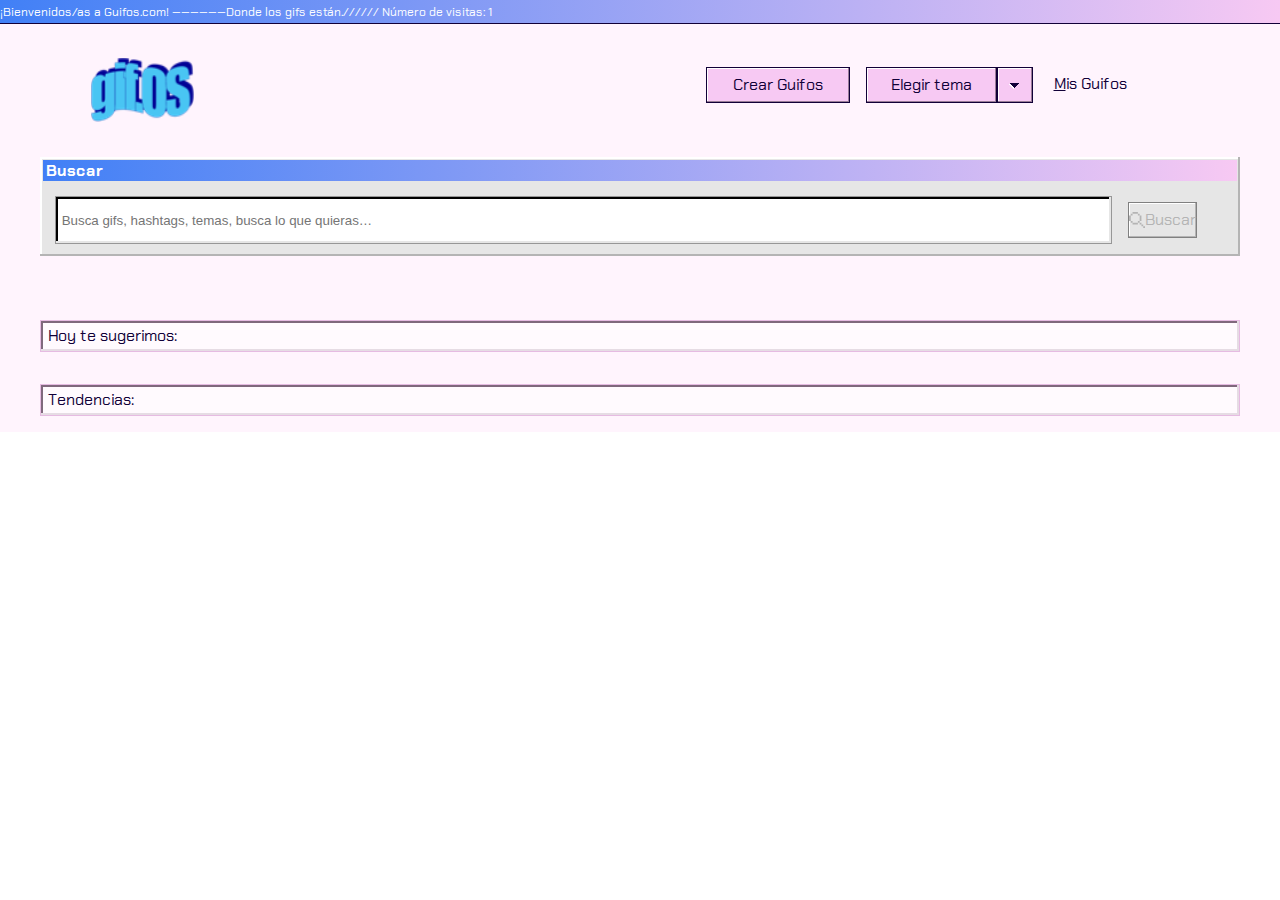
<file: index.html>
<!DOCTYPE html>
<html lang="en">
  <head>
    <meta charset="UTF-8" />
    <meta name="viewport" content="width=device-width, initial-scale=1.0" />
    <link rel="stylesheet" type="text/css" href="/style/default.css" />
    <link
      href="https://fonts.googleapis.com/css2?family=Chakra+Petch:wght@400;700&display=swap"
      rel="stylesheet"
    />
    <link rel="shortcut icon" type="image/png" href="images/gifOF_logo.png"/>
    <title>gifOS</title>
  </head>
  <body>
    <div class="sailor-day" id="change-theme">
      <header>
        <div class="top">
          <p class="counter">
            ¡Bienvenidos/as a Guifos.com! ——————Donde los gifs están.//////
            Número de visitas:
            <span class="counter-visitor" id="counter-visitor"></span>
          </p>
        </div>

        <div class="container">
          <a href="index.html" class="guifosLogo" id="guifosLogo">
            <img src="/images/gifOF_logo.png" id="logoGifos" alt="Logo Gifos"/>
          </a>

          <div class="btn-group">
            <div class="make-gif">
              <a href="/pages/create-gif.html">Crear Guifos</a>
            </div>

            <div class="dropdown" id="dropdown">
              <ul class="dropdown-list" id="dropdown-list">
                <li class="sd" id="sd"><span>S</span>ailor Day</li>
                <li class="sn" id="sn"><span>S</span>ailor Night</li>
              </ul>

              <div class="btn-theme">Elegir tema</div>
              <div class="square">
                <img
                  class="arrow"
                  id="arrow"
                  src="/images/dropdown.svg"
                  alt="Dropdown"
                />
              </div>
            </div>

            <a href="/pages/guifos.html" class="mycollection" id="mycollection" ><p><span>M</span>is Guifos</p></a>
          </div>
        </div>
      </header>

      <div class="searchbar" id="searchbar">
        <div class="searchbar-title">Buscar</div>

        <div class="searchbar-container">
          <input
            type="text"
            name="searchbar-input"
            id="searchbar-input"
            placeholder=" Busca gifs, hashtags, temas, busca lo que quieras…"
          />

          <div class="searchbar-btn" id="searchbar-btn">
            <img id="loupeImg" alt="Lupa" src="#" />Buscar
          </div>

          <div class="searchbar-dropdown" id="searchbar-dropdown">
            <ul class="searchbar-list" id="searchbar-list">
              <li class="li-item" id="autocomplete"></li>
              <li class="li-item" id="autocomplete1"></li>
              <li class="li-item" id="autocomplete2"></li>
            </ul>
          </div>
        </div>

        <div class="search-result" id="search-result">
          <button class="btn-result" id="btn-result-1"></button>
          <button class="btn-result" id="btn-result-2"></button>
          <button class="btn-result" id="btn-result-3"></button>
        </div>
      </div>

      <div class="title" id="suggestions-title">
        <h2>Hoy te sugerimos:</h2>
      </div>

      <section class="suggestions" id="suggestions"></section>

      <div class="title" id="title">
        <h2 id="trends-title">Tendencias:</h2>
      </div>

      <section class="trends" id="trends"></section>

      <script src="/script/main.js"></script>
    </div>
  </body>
</html>
</file>
<file: style/default.css>
@charset "UTF-8";
html, body, div, span, applet, object, iframe,
h1, h2, h3, h4, h5, h6, p, blockquote, pre,
a, abbr, acronym, address, big, cite, code,
del, dfn, em, img, ins, kbd, q, s, samp,
small, strike, strong, sub, sup, tt, var,
b, u, i, center,
dl, dt, dd, ol, ul, li,
fieldset, form, label, legend,
table, caption, tbody, tfoot, thead, tr, th, td,
article, aside, canvas, details, embed,
figure, figcaption, footer, header, hgroup,
menu, nav, output, ruby, section, summary,
time, mark, audio, video {
  margin: 0;
  padding: 0;
  border: 0;
  font-size: 100%;
  font: inherit;
  vertical-align: baseline;
}

/* HTML5 display-role reset for older browsers */
article, aside, details, figcaption, figure,
footer, header, hgroup, menu, nav, section {
  display: block;
}

body {
  line-height: 1;
}

ol, ul {
  list-style: none;
}

blockquote, q {
  quotes: none;
}

blockquote:before, blockquote:after,
q:before, q:after {
  content: '';
  content: none;
}

table {
  border-collapse: collapse;
  border-spacing: 0;
}

.sailor-day {
  background-color: #FFF4FD;
  font-family: "Chakra Petch", sans-serif;
}

.sailor-day header .top {
  background-image: -webkit-gradient(linear, right top, left top, from(#F7C9F3), to(#4180F6));
  background-image: linear-gradient(270deg, #F7C9F3 0%, #4180F6 100%);
  -webkit-box-shadow: 0 1px 0 0 #110038;
          box-shadow: 0 1px 0 0 #110038;
}

.sailor-day header .top .counter {
  color: #FFFFFF;
}

.sailor-day header .container .btn-group .make-gif {
  background-color: #F7C9F3;
  color: #110038;
  -webkit-box-shadow: inset -1px -1px 0 0 #997D97, inset 1px 1px 0 0 #FFFFFF;
          box-shadow: inset -1px -1px 0 0 #997D97, inset 1px 1px 0 0 #FFFFFF;
  border: 1px solid #110038;
}

.sailor-day header .container .btn-group .make-gif:hover {
  outline: 1px dotted #110038;
  background-color: #E6BBE2;
}

.sailor-day header .container .btn-group .make-gif:active {
  outline: 1px dotted #110038;
  background-color: #E6BBE2;
}

.sailor-day header .container .btn-group .make-gif a {
  color: #110038;
}

.sailor-day header .container .btn-group .dropdown {
  background-color: #E6E6E6;
  -webkit-box-shadow: inset -2px -2px 0 0 #B4B4B4, inset 2px 2px 0 0 #FFFFFF;
          box-shadow: inset -2px -2px 0 0 #B4B4B4, inset 2px 2px 0 0 #FFFFFF;
}

.sailor-day header .container .btn-group .dropdown .dropdown-list .sd {
  background-color: #FFF4FD;
  border: 1px solid #CCA6C9;
  -webkit-box-shadow: inset -1px -1px 0 0 #E6DCE4, inset 1px 1px 0 0 #FFFFFF;
          box-shadow: inset -1px -1px 0 0 #E6DCE4, inset 1px 1px 0 0 #FFFFFF;
}

.sailor-day header .container .btn-group .dropdown .dropdown-list .sn {
  background-color: #F0F0F0;
  border: 1px solid #808080;
  -webkit-box-shadow: inset -1px -1px 0 0 #B4B4B4, inset 1px 1px 0 0 #FFFFFF;
          box-shadow: inset -1px -1px 0 0 #B4B4B4, inset 1px 1px 0 0 #FFFFFF;
}

.sailor-day header .container .btn-group .dropdown .btn-theme {
  background-color: #F7C9F3;
  color: #110038;
  -webkit-box-shadow: inset -1px -1px 0 0 #997D97, inset 1px 1px 0 0 #FFFFFF;
          box-shadow: inset -1px -1px 0 0 #997D97, inset 1px 1px 0 0 #FFFFFF;
  border: 1px solid #110038;
}

.sailor-day header .container .btn-group .dropdown .btn-theme:hover {
  outline: 1px dotted #110038;
  background-color: #E6BBE2;
}

.sailor-day header .container .btn-group .dropdown .btn-theme:active {
  outline: 1px dotted #110038;
  background-color: #E6BBE2;
}

.sailor-day header .container .btn-group .dropdown .square {
  background-color: #F7C9F3;
  -webkit-box-shadow: inset -1px -1px 0 0 #997D97, inset 1px 1px 0 0 #FFFFFF;
          box-shadow: inset -1px -1px 0 0 #997D97, inset 1px 1px 0 0 #FFFFFF;
  border: 1px solid #110038;
}

.sailor-day header .container .btn-group .dropdown .square:hover {
  outline: 1px dotted #110038;
  background-color: #E6BBE2;
}

.sailor-day header .container .btn-group .dropdown .square:active {
  outline: 1px dotted #110038;
  background-color: #E6BBE2;
}

.sailor-day header .container .mycollection p {
  color: #110038;
}

.sailor-day header .container .mycollection p:hover {
  outline: 1px dotted #110038;
}

.sailor-day header .container .mycollection p:active {
  color: #989a9c;
}

.sailor-day .outer-container .inner-container {
  background-color: #E6E6E6;
  -webkit-box-shadow: inset -2px -2px 0 0 #B4B4B4, inset 2px 2px 0 0 #FFFFFF;
          box-shadow: inset -2px -2px 0 0 #B4B4B4, inset 2px 2px 0 0 #FFFFFF;
}

.sailor-day .outer-container .inner-container .banner {
  background-image: -webkit-gradient(linear, right top, left top, from(#F7C9F3), to(#4180F6));
  background-image: linear-gradient(270deg, #F7C9F3 0%, #4180F6 100%);
  color: #FFFFFF;
}

.sailor-day .outer-container .inner-container .description {
  color: #110038;
}

.sailor-day .outer-container .inner-container .description p span {
  color: #00001a;
}

.sailor-day .outer-container .inner-container .description ol li span {
  color: #00001a;
}

.sailor-day .outer-container .inner-container .btn-gifos button {
  border: 1px solid #110038;
  -webkit-box-shadow: inset -1px -1px 0 0 #997D97, inset 1px 1px 0 0 #FFFFFF;
          box-shadow: inset -1px -1px 0 0 #997D97, inset 1px 1px 0 0 #FFFFFF;
  color: #110038;
}

.sailor-day .outer-container .inner-container .btn-gifos .btn-cancel {
  background-color: #FFF4FD;
}

.sailor-day .outer-container .inner-container .btn-gifos .btn-cancel:hover {
  background-color: #F0E5EE;
  outline: 1px dotted #110038;
}

.sailor-day .outer-container .inner-container .btn-gifos .btn-start {
  background-color: #F7C9F3;
}

.sailor-day .outer-container .inner-container .btn-gifos .btn-start:hover {
  background-color: #E6BBE2;
  outline: 1px dotted #110038;
}

.sailor-day .capture-gif {
  background-color: #E6E6E6;
  -webkit-box-shadow: inset -2px -2px 0 0 #B4B4B4, inset 2px 2px 0 0 #FFFFFF;
          box-shadow: inset -2px -2px 0 0 #B4B4B4, inset 2px 2px 0 0 #FFFFFF;
}

.sailor-day .capture-gif .banner {
  background-image: -webkit-gradient(linear, right top, left top, from(#F7C9F3), to(#4180F6));
  background-image: linear-gradient(270deg, #F7C9F3 0%, #4180F6 100%);
  color: #FFFFFF;
}

.sailor-day .capture-gif .recording-camera {
  border: 1px solid #979797;
  -webkit-box-shadow: inset -2px -2px 0 0 #E6E6E6, inset 2px 2px 0 0 #000000;
          box-shadow: inset -2px -2px 0 0 #E6E6E6, inset 2px 2px 0 0 #000000;
}

.sailor-day .capture-gif .recording-camera .progress-bar {
  background-color: #B4B4B4;
  -webkit-box-shadow: inset 2px 2px 0 0 #000000, inset -2px -2px 0 0 #FFFCFC;
          box-shadow: inset 2px 2px 0 0 #000000, inset -2px -2px 0 0 #FFFCFC;
}

.sailor-day .capture-gif .recording-camera .progress-bar .loading {
  background-color: #999999;
}

.sailor-day .capture-gif .recording-camera p {
  color: #6c6184;
}

.sailor-day .capture-gif .btn-section .clock {
  border: 1px solid #979797;
  -webkit-box-shadow: inset -2px -2px 0 0 #E6E6E6, inset 2px 2px 0 0 #000000;
          box-shadow: inset -2px -2px 0 0 #E6E6E6, inset 2px 2px 0 0 #000000;
  background-color: #FFFFFF;
  color: #110038;
}

.sailor-day .capture-gif .btn-section .forward {
  background-color: #F7C9F3;
  border: 1px solid #110038;
  -webkit-box-shadow: inset -1px -1px 0 0 #997D97, inset 1px 1px 0 0 #FFFFFF;
          box-shadow: inset -1px -1px 0 0 #997D97, inset 1px 1px 0 0 #FFFFFF;
}

.sailor-day .capture-gif .btn-section .progress-bar {
  background-color: #B4B4B4;
  -webkit-box-shadow: inset 2px 2px 0 0 #000000, inset -2px -2px 0 0 #FFFCFC;
          box-shadow: inset 2px 2px 0 0 #000000, inset -2px -2px 0 0 #FFFCFC;
}

.sailor-day .capture-gif .btn-section .progress-bar .loading {
  background-color: #999999;
}

.sailor-day .capture-gif .btn-section .camera {
  background-color: #F7C9F3;
  border: 1px solid #110038;
  -webkit-box-shadow: inset -1px -1px 0 0 #997D97, inset 1px 1px 0 0 #FFFFFF;
          box-shadow: inset -1px -1px 0 0 #997D97, inset 1px 1px 0 0 #FFFFFF;
}

.sailor-day .capture-gif .btn-section .capture {
  background-color: #F7C9F3;
  border: 1px solid #110038;
  -webkit-box-shadow: inset -1px -1px 0 0 #997D97, inset 1px 1px 0 0 #FFFFFF;
          box-shadow: inset -1px -1px 0 0 #997D97, inset 1px 1px 0 0 #FFFFFF;
  color: #110038;
}

.sailor-day .capture-gif .btn-section .recording {
  background-color: #FF6161;
  border: 1px solid #110038;
  -webkit-box-shadow: inset -1px -1px 0 0 #993A3A, inset 1px 1px 0 0 #FFFFFF;
          box-shadow: inset -1px -1px 0 0 #993A3A, inset 1px 1px 0 0 #FFFFFF;
}

.sailor-day .capture-gif .btn-section .listo {
  background-color: #FF6161;
  border: 1px solid #110038;
  -webkit-box-shadow: inset -1px -1px 0 0 #993A3A, inset 1px 1px 0 0 #FFFFFF;
          box-shadow: inset -1px -1px 0 0 #993A3A, inset 1px 1px 0 0 #FFFFFF;
  color: #FFFFFF;
}

.sailor-day .capture-gif .btn-section .repeat {
  border: 1px solid #110038;
  -webkit-box-shadow: inset -1px -1px 0 0 #997D97, inset 1px 1px 0 0 #FFFFFF;
          box-shadow: inset -1px -1px 0 0 #997D97, inset 1px 1px 0 0 #FFFFFF;
  background-color: #FFF4FD;
  color: #110038;
}

.sailor-day .capture-gif .btn-section .repeat:hover {
  background-color: #F0E5EE;
  outline: 1px dotted #110038;
}

.sailor-day .capture-gif .btn-section .upload {
  border: 1px solid #110038;
  -webkit-box-shadow: inset -1px -1px 0 0 #997D97, inset 1px 1px 0 0 #FFFFFF;
          box-shadow: inset -1px -1px 0 0 #997D97, inset 1px 1px 0 0 #FFFFFF;
  color: #110038;
  background-color: #F7C9F3;
}

.sailor-day .capture-gif .btn-section .upload:hover {
  background-color: #E6BBE2;
  outline: 1px dotted #110038;
}

.sailor-day .capture-gif .btn-section .cancel {
  border: 1px solid #110038;
  -webkit-box-shadow: inset -1px -1px 0 0 #997D97, inset 1px 1px 0 0 #FFFFFF;
          box-shadow: inset -1px -1px 0 0 #997D97, inset 1px 1px 0 0 #FFFFFF;
  color: #110038;
}

.sailor-day .capture-gif .btn-section .cancel:hover {
  background-color: #F0E5EE;
  outline: 1px dotted #110038;
}

.sailor-day .gif-done {
  background-color: #E6E6E6;
  -webkit-box-shadow: inset -2px -2px 0 0 #B4B4B4, inset 2px 2px 0 0 #FFFFFF;
          box-shadow: inset -2px -2px 0 0 #B4B4B4, inset 2px 2px 0 0 #FFFFFF;
}

.sailor-day .gif-done .banner {
  background-image: -webkit-gradient(linear, right top, left top, from(#F7C9F3), to(#4180F6));
  background-image: linear-gradient(270deg, #F7C9F3 0%, #4180F6 100%);
  color: #FFFFFF;
}

.sailor-day .gif-done .guifo {
  border: 1px solid #979797;
  -webkit-box-shadow: inset -2px -2px 0 0 #E6E6E6, inset 2px 2px 0 0 #000000;
          box-shadow: inset -2px -2px 0 0 #E6E6E6, inset 2px 2px 0 0 #000000;
}

.sailor-day .gif-done .options h2 {
  color: #110038;
}

.sailor-day .gif-done .options button {
  border: 1px solid #110038;
  -webkit-box-shadow: inset -1px -1px 0 0 #997D97, inset 1px 1px 0 0 #FFFFFF;
          box-shadow: inset -1px -1px 0 0 #997D97, inset 1px 1px 0 0 #FFFFFF;
  background-color: #FFF4FD;
  color: #110038;
}

.sailor-day .gif-done .finished {
  border: 1px solid #110038;
  -webkit-box-shadow: inset -1px -1px 0 0 #997D97, inset 1px 1px 0 0 #FFFFFF;
          box-shadow: inset -1px -1px 0 0 #997D97, inset 1px 1px 0 0 #FFFFFF;
  background-color: #F7C9F3;
}

.sailor-day .searchbar {
  background-color: #E6E6E6;
  -webkit-box-shadow: inset -2px -2px 0 0 #B4B4B4, inset 2px 2px 0 0 #FFFFFF;
          box-shadow: inset -2px -2px 0 0 #B4B4B4, inset 2px 2px 0 0 #FFFFFF;
}

.sailor-day .searchbar .searchbar-title {
  background-image: -webkit-gradient(linear, right top, left top, from(#F7C9F3), to(#4180F6));
  background-image: linear-gradient(270deg, #F7C9F3 0%, #4180F6 100%);
  color: #FFFFFF;
}

.sailor-day .searchbar .searchbar-container input {
  -webkit-box-shadow: inset -2px -2px 0 0 #E6E6E6, inset 2px 2px 0 0 #000000;
          box-shadow: inset -2px -2px 0 0 #E6E6E6, inset 2px 2px 0 0 #000000;
  border: 1px solid #979797;
  background-color: #FFFFFF;
}

.sailor-day .searchbar .searchbar-container .searchbar-btn {
  background-color: #E6E6E6;
  border: 1px solid #808080;
  -webkit-box-shadow: inset -1px -1px 0 0 #B4B4B4, inset 1px 1px 0 0 #FFFFFF;
          box-shadow: inset -1px -1px 0 0 #B4B4B4, inset 1px 1px 0 0 #FFFFFF;
  color: #B4B4B4;
}

.sailor-day .searchbar .searchbar-container .searchbar-btn:active {
  background-color: #E6BBE2;
  border: 1px solid #110038;
  -webkit-box-shadow: inset -1px -1px 0 0 #997D97, inset 1px 1px 0 0 #FFFFFF;
          box-shadow: inset -1px -1px 0 0 #997D97, inset 1px 1px 0 0 #FFFFFF;
  color: #110038;
  outline: 1px dotted #110038;
}

.sailor-day .searchbar .searchbar-container .searchbar-btn-active {
  background-color: #F7C9F3;
  border: 1px solid #110038;
  -webkit-box-shadow: inset -1px -1px 0 0 #997D97, inset 1px 1px 0 0 #FFFFFF;
          box-shadow: inset -1px -1px 0 0 #997D97, inset 1px 1px 0 0 #FFFFFF;
  color: #110038;
}

.sailor-day .searchbar .searchbar-container .searchbar-btn-active:active {
  background-color: #E6BBE2;
  border: 1px solid #110038;
  -webkit-box-shadow: inset -1px -1px 0 0 #997D97, inset 1px 1px 0 0 #FFFFFF;
          box-shadow: inset -1px -1px 0 0 #997D97, inset 1px 1px 0 0 #FFFFFF;
  color: #110038;
  outline: 1px dotted #110038;
}

.sailor-day .searchbar .searchbar-container .searchbar-dropdown {
  background-color: #E6E6E6;
  -webkit-box-shadow: inset -2px -2px 0 0 #B4B4B4, inset 2px 2px 0 0 #FFFFFF;
          box-shadow: inset -2px -2px 0 0 #B4B4B4, inset 2px 2px 0 0 #FFFFFF;
}

.sailor-day .searchbar .searchbar-container .searchbar-dropdown ul li {
  color: #110038;
  background-color: #F0F0F0;
  -webkit-box-shadow: inset -1px -1px 0 0 #B4B4B4, inset 1px 1px 0 0 #FFFFFF;
          box-shadow: inset -1px -1px 0 0 #B4B4B4, inset 1px 1px 0 0 #FFFFFF;
  border: 1px solid #808080;
}

.sailor-day .searchbar .searchbar-container .searchbar-dropdown ul li:hover {
  outline: 1px dotted #110038;
  background-color: #dbdbdb;
}

.sailor-day .searchbar .search-result .btn-result {
  background-color: #4180F6;
  border: 1px solid #4C2F99;
  -webkit-box-shadow: inset -2px -2px 0 0 #284F99, inset 2px 2px 0 0 #FFFFFF;
          box-shadow: inset -2px -2px 0 0 #284F99, inset 2px 2px 0 0 #FFFFFF;
}

.sailor-day .title {
  color: #110038;
  border: 1px solid #E6BBE2;
  -webkit-box-shadow: inset -2px -2px 0 0 #E6DCE4, inset 2px 2px 0 0 #80687D;
          box-shadow: inset -2px -2px 0 0 #E6DCE4, inset 2px 2px 0 0 #80687D;
  background-color: #FFFAFE;
}

.sailor-day .suggestions .suggestions-container {
  -webkit-box-shadow: inset -2px -2px 0 0 #B4B4B4, inset 2px 2px 0 0 #FFFFFF;
          box-shadow: inset -2px -2px 0 0 #B4B4B4, inset 2px 2px 0 0 #FFFFFF;
  background-color: #E6E6E6;
}

.sailor-day .suggestions .suggestions-container .hashtag-s {
  background-image: -webkit-gradient(linear, right top, left top, from(#F7C9F3), to(#4180F6));
  background-image: linear-gradient(270deg, #F7C9F3 0%, #4180F6 100%);
}

.sailor-day .suggestions .suggestions-container .hashtag-s p {
  color: #FFFFFF;
}

.sailor-day .suggestions .suggestions-container:hover .imgGif {
  border: 1px dotted #110038;
}

.sailor-day .suggestions .suggestions-container:hover .btn-more {
  border: 1px solid #4C2F99;
  color: #FFFFFF;
  -webkit-box-shadow: inset -2px -2px 0 0 #284F99, inset 2px 2px 0 0 #FFFFFF;
          box-shadow: inset -2px -2px 0 0 #284F99, inset 2px 2px 0 0 #FFFFFF;
  background-color: #3A72DB;
  outline-offset: -5px;
  outline: 1px dotted #110038;
}

.sailor-day .suggestions .suggestions-container .btn-more {
  background-color: #4180F6;
  border: 1px solid #4C2F99;
  color: #FFFFFF;
  -webkit-box-shadow: inset -2px -2px 0 0 #284F99, inset 2px 2px 0 0 #FFFFFF;
          box-shadow: inset -2px -2px 0 0 #284F99, inset 2px 2px 0 0 #FFFFFF;
}

.sailor-day .trends .gif-container:hover {
  -webkit-box-shadow: inset -2px -2px 0 0 #B4B4B4, inset 2px 2px 0 0 #FFFFFF;
          box-shadow: inset -2px -2px 0 0 #B4B4B4, inset 2px 2px 0 0 #FFFFFF;
  background-color: #E6E6E6;
}

.sailor-day .trends .gif-container:hover .hashtag {
  background-image: -webkit-gradient(linear, right top, left top, from(#F7C9F3), to(#4180F6));
  background-image: linear-gradient(270deg, #F7C9F3 0%, #4180F6 100%);
}

.sailor-day .trends .gif-container:hover .hashtag p {
  color: #FFFFFF;
}

.sailor-day .trends .gif-container img:hover {
  border: 1px dotted #110038;
}

.sailor-night {
  background-color: #110038;
  font-family: "Chakra Petch", sans-serif;
}

.sailor-night header .top {
  background-image: -webkit-gradient(linear, right top, left top, from(#EE3EFE), to(#2E32FB));
  background-image: linear-gradient(270deg, #EE3EFE 0%, #2E32FB 100%);
  -webkit-box-shadow: 0 1px 0 0 #110038;
          box-shadow: 0 1px 0 0 #110038;
}

.sailor-night header .top .counter {
  color: #FFFFFF;
}

.sailor-night header .container .btn-group .make-gif {
  background-color: #EE3EFE;
  color: #FFFFFF;
  -webkit-box-shadow: inset -1px -1px 0 0 #A72CB3, inset 1px 1px 0 0 #FFFFFF;
          box-shadow: inset -1px -1px 0 0 #A72CB3, inset 1px 1px 0 0 #FFFFFF;
  border: 1px solid #110038;
}

.sailor-night header .container .btn-group .make-gif:hover {
  outline: 1px dotted #110038;
  background-color: #CE36DB;
}

.sailor-night header .container .btn-group .make-gif:active {
  outline: 1px dotted #110038;
  background-color: #CE36DB;
}

.sailor-night header .container .btn-group .make-gif a {
  color: #FFFFFF;
}

.sailor-night header .container .btn-group .dropdown {
  background-color: #B4B4B4;
  -webkit-box-shadow: inset -2px -2px 0 0 #8F8F8F, inset 2px 2px 0 0 #FFFFFF;
          box-shadow: inset -2px -2px 0 0 #8F8F8F, inset 2px 2px 0 0 #FFFFFF;
}

.sailor-night header .container .btn-group .dropdown .dropdown-list .sd {
  background-color: #CCCCCC;
  border: 1px solid #808080;
  -webkit-box-shadow: inset -1px -1px 0 0 #B4B4B4, inset 1px 1px 0 0 #FFFFFF;
          box-shadow: inset -1px -1px 0 0 #B4B4B4, inset 1px 1px 0 0 #FFFFFF;
  color: #110038;
}

.sailor-night header .container .btn-group .dropdown .dropdown-list .sn {
  background-color: #2E32FB;
  border: 1px solid #33358F 20%;
  -webkit-box-shadow: inset -1px -1px 0 0 #E6DCE4, inset 1px 1px 0 0 #FFFFFF;
          box-shadow: inset -1px -1px 0 0 #E6DCE4, inset 1px 1px 0 0 #FFFFFF;
  color: #FFFFFF;
}

.sailor-night header .container .btn-group .dropdown .btn-theme {
  background-color: #EE3EFE;
  color: #FFFFFF;
  -webkit-box-shadow: inset -1px -1px 0 0 #A72CB3, inset 1px 1px 0 0 #FFFFFF;
          box-shadow: inset -1px -1px 0 0 #A72CB3, inset 1px 1px 0 0 #FFFFFF;
  border: 1px solid #110038;
}

.sailor-night header .container .btn-group .dropdown .btn-theme:hover {
  outline: 1px dotted #110038;
  background-color: #CE36DB;
}

.sailor-night header .container .btn-group .dropdown .btn-theme:active {
  outline: 1px dotted #110038;
  background-color: #CE36DB;
}

.sailor-night header .container .btn-group .dropdown .square {
  background-color: #EE3EFE;
  -webkit-box-shadow: inset -1px -1px 0 0 #A72CB3, inset 1px 1px 0 0 #FFFFFF;
          box-shadow: inset -1px -1px 0 0 #A72CB3, inset 1px 1px 0 0 #FFFFFF;
  border: 1px solid #110038;
}

.sailor-night header .container .btn-group .dropdown .square:hover {
  outline: 1px dotted #110038;
  background-color: #CE36DB;
}

.sailor-night header .container .btn-group .dropdown .square:active {
  outline: 1px dotted #110038;
  background-color: #CE36DB;
}

.sailor-night header .container .mycollection p {
  color: #FFFFFF;
}

.sailor-night header .container .mycollection p:hover {
  outline: 1px dotted #FFFFFF;
}

.sailor-night header .container .mycollection p:active {
  color: #B4B4B4;
}

.sailor-night .outer-container .inner-container {
  background-color: #B4B4B4;
  -webkit-box-shadow: inset -2px -2px 0 0 #8F8F8F, inset 2px 2px 0 0 #FFFFFF;
          box-shadow: inset -2px -2px 0 0 #8F8F8F, inset 2px 2px 0 0 #FFFFFF;
}

.sailor-night .outer-container .inner-container .banner {
  background-image: -webkit-gradient(linear, right top, left top, from(#EE3EFE), to(#2E32FB));
  background-image: linear-gradient(270deg, #EE3EFE 0%, #2E32FB 100%);
  color: #FFFFFF;
}

.sailor-night .outer-container .inner-container .description {
  color: #110038;
}

.sailor-night .outer-container .inner-container .description p span {
  color: #00001a;
}

.sailor-night .outer-container .inner-container .description ol li span {
  color: #00001a;
}

.sailor-night .outer-container .inner-container .btn-gifos button {
  color: #FFFFFF;
}

.sailor-night .outer-container .inner-container .btn-gifos .btn-cancel {
  border: 1px solid #B4B4B4;
  background-color: #110038;
  -webkit-box-shadow: inset -1px -1px 0 0 #5C5C5C, inset 1px 1px 0 0 #FFF4FD;
          box-shadow: inset -1px -1px 0 0 #5C5C5C, inset 1px 1px 0 0 #FFF4FD;
}

.sailor-night .outer-container .inner-container .btn-gifos .btn-cancel:hover {
  outline: 1px dotted #FFFFFF;
}

.sailor-night .outer-container .inner-container .btn-gifos .btn-start {
  border: 1px solid #110038;
  background-color: #EE3EFE;
  -webkit-box-shadow: inset -1px -1px 0 0 #A72CB3, inset 1px 1px 0 0 #FFFFFF;
          box-shadow: inset -1px -1px 0 0 #A72CB3, inset 1px 1px 0 0 #FFFFFF;
}

.sailor-night .outer-container .inner-container .btn-gifos .btn-start:hover {
  background-color: #CE36DB;
  outline: 1px dotted #110038;
}

.sailor-night .capture-gif {
  background-color: #B4B4B4;
  -webkit-box-shadow: inset -2px -2px 0 0 #8F8F8F, inset 2px 2px 0 0 #FFFFFF;
          box-shadow: inset -2px -2px 0 0 #8F8F8F, inset 2px 2px 0 0 #FFFFFF;
}

.sailor-night .capture-gif .banner {
  background-image: -webkit-gradient(linear, right top, left top, from(#EE3EFE), to(#2E32FB));
  background-image: linear-gradient(270deg, #EE3EFE 0%, #2E32FB 100%);
  color: #FFFFFF;
}

.sailor-night .capture-gif .recording-camera {
  border: 1px solid #979797;
  -webkit-box-shadow: inset -2px -2px 0 0 #E6E6E6, inset 2px 2px 0 0 #000000;
          box-shadow: inset -2px -2px 0 0 #E6E6E6, inset 2px 2px 0 0 #000000;
}

.sailor-night .capture-gif .recording-camera .progress-bar {
  background-color: #B4B4B4;
  -webkit-box-shadow: inset -2px -2px 0 0 #E6E6E6, inset 2px 2px 0 0 #000000;
          box-shadow: inset -2px -2px 0 0 #E6E6E6, inset 2px 2px 0 0 #000000;
}

.sailor-night .capture-gif .recording-camera .progress-bar .loading {
  background-color: #999999;
}

.sailor-night .capture-gif .recording-camera p {
  color: #6c6184;
}

.sailor-night .capture-gif .btn-section .clock {
  border: 1px solid #979797;
  -webkit-box-shadow: inset -2px -2px 0 0 #E6E6E6, inset 2px 2px 0 0 #000000;
          box-shadow: inset -2px -2px 0 0 #E6E6E6, inset 2px 2px 0 0 #000000;
  background-color: #FFFFFF;
  color: #110038;
}

.sailor-night .capture-gif .btn-section .forward {
  background-color: #EE3EFE;
  border: 1px solid #110038;
  -webkit-box-shadow: inset -1px -1px 0 0 #A72CB3, inset 1px 1px 0 0 #FFFFFF;
          box-shadow: inset -1px -1px 0 0 #A72CB3, inset 1px 1px 0 0 #FFFFFF;
}

.sailor-night .capture-gif .btn-section .progress-bar {
  background-color: #B4B4B4;
  border: 1px solid #979797;
  -webkit-box-shadow: inset -2px -2px 0 0 #E6E6E6, inset 2px 2px 0 0 #000000;
          box-shadow: inset -2px -2px 0 0 #E6E6E6, inset 2px 2px 0 0 #000000;
}

.sailor-night .capture-gif .btn-section .progress-bar .loading {
  background-color: #999999;
}

.sailor-night .capture-gif .btn-section .camera {
  background-color: #EE3EFE;
  border: 1px solid #110038;
  -webkit-box-shadow: inset -1px -1px 0 0 #A72CB3, inset 1px 1px 0 0 #FFFFFF;
          box-shadow: inset -1px -1px 0 0 #A72CB3, inset 1px 1px 0 0 #FFFFFF;
}

.sailor-night .capture-gif .btn-section .capture {
  background-color: #EE3EFE;
  border: 1px solid #110038;
  -webkit-box-shadow: inset -1px -1px 0 0 #A72CB3, inset 1px 1px 0 0 #FFFFFF;
          box-shadow: inset -1px -1px 0 0 #A72CB3, inset 1px 1px 0 0 #FFFFFF;
  color: #FFFFFF;
}

.sailor-night .capture-gif .btn-section .recording {
  background-color: #FF6161;
  border: 1px solid #110038;
  -webkit-box-shadow: inset -1px -1px 0 0 #993A3A, inset 1px 1px 0 0 #FFFFFF;
          box-shadow: inset -1px -1px 0 0 #993A3A, inset 1px 1px 0 0 #FFFFFF;
}

.sailor-night .capture-gif .btn-section .listo {
  background-color: #FF6161;
  border: 1px solid #110038;
  -webkit-box-shadow: inset -1px -1px 0 0 #993A3A, inset 1px 1px 0 0 #FFFFFF;
          box-shadow: inset -1px -1px 0 0 #993A3A, inset 1px 1px 0 0 #FFFFFF;
  color: #FFFFFF;
}

.sailor-night .capture-gif .btn-section .repeat {
  border: 1px solid #B4B4B4;
  -webkit-box-shadow: inset -1px -1px 0 0 #5C5C5C, inset 1px 1px 0 0 #FFF4FD;
          box-shadow: inset -1px -1px 0 0 #5C5C5C, inset 1px 1px 0 0 #FFF4FD;
  background-color: #110038;
  color: #FFFFFF;
}

.sailor-night .capture-gif .btn-section .repeat:hover {
  outline: 1px dotted #FFFFFF;
}

.sailor-night .capture-gif .btn-section .upload {
  border: 1px solid #110038;
  -webkit-box-shadow: inset -1px -1px 0 0 #A72CB3, inset 1px 1px 0 0 #FFFFFF;
          box-shadow: inset -1px -1px 0 0 #A72CB3, inset 1px 1px 0 0 #FFFFFF;
  color: #FFFFFF;
  background-color: #EE3EFE;
}

.sailor-night .capture-gif .btn-section .upload:hover {
  background-color: #CE36DB;
  outline: 1px dotted #110038;
}

.sailor-night .capture-gif .btn-section .cancel {
  color: #FFFFFF;
  border: 1px solid #B4B4B4;
  background-color: #110038;
  -webkit-box-shadow: inset -1px -1px 0 0 #5C5C5C, inset 1px 1px 0 0 #FFF4FD;
          box-shadow: inset -1px -1px 0 0 #5C5C5C, inset 1px 1px 0 0 #FFF4FD;
}

.sailor-night .capture-gif .btn-section .cancel:hover {
  outline: 1px dotted #FFFFFF;
}

.sailor-night .gif-done {
  background-color: #B4B4B4;
  -webkit-box-shadow: inset -2px -2px 0 0 #8F8F8F, inset 2px 2px 0 0 #FFFFFF;
          box-shadow: inset -2px -2px 0 0 #8F8F8F, inset 2px 2px 0 0 #FFFFFF;
}

.sailor-night .gif-done .banner {
  background-image: -webkit-gradient(linear, right top, left top, from(#EE3EFE), to(#2E32FB));
  background-image: linear-gradient(270deg, #EE3EFE 0%, #2E32FB 100%);
  color: #FFFFFF;
}

.sailor-night .gif-done .guifo {
  border: 1px solid #979797;
  -webkit-box-shadow: inset -2px -2px 0 0 #E6E6E6, inset 2px 2px 0 0 #000000;
          box-shadow: inset -2px -2px 0 0 #E6E6E6, inset 2px 2px 0 0 #000000;
}

.sailor-night .gif-done .options h2 {
  color: #110038;
}

.sailor-night .gif-done .options button {
  border: 1px solid #B4B4B4;
  -webkit-box-shadow: inset -1px -1px 0 0 #5C5C5C, inset 1px 1px 0 0 #FFF4FD;
          box-shadow: inset -1px -1px 0 0 #5C5C5C, inset 1px 1px 0 0 #FFF4FD;
  background-color: #110038;
  color: #FFFFFF;
}

.sailor-night .gif-done .options button:hover {
  outline: 1px dotted #FFFFFF;
}

.sailor-night .gif-done .finished {
  border: 1px solid #110038;
  -webkit-box-shadow: inset -1px -1px 0 0 #A72CB3, inset 1px 1px 0 0 #FFFFFF;
          box-shadow: inset -1px -1px 0 0 #A72CB3, inset 1px 1px 0 0 #FFFFFF;
  background-color: #EE3EFE;
  color: white;
}

.sailor-night .gif-done .finished:hover {
  background-color: #CE36DB;
  outline: 1px dotted #110038;
}

.sailor-night .searchbar {
  background-color: #B4B4B4;
  -webkit-box-shadow: inset -2px -2px 0 0 #8F8F8F, inset 2px 2px 0 0 #FFFFFF;
          box-shadow: inset -2px -2px 0 0 #8F8F8F, inset 2px 2px 0 0 #FFFFFF;
}

.sailor-night .searchbar .searchbar-title {
  background-image: -webkit-gradient(linear, right top, left top, from(#EE3EFE), to(#2E32FB));
  background-image: linear-gradient(270deg, #EE3EFE 0%, #2E32FB 100%);
  color: #FFFFFF;
}

.sailor-night .searchbar .searchbar-container input {
  -webkit-box-shadow: inset -2px -2px 0 0 #E6E6E6, inset 2px 2px 0 0 #000000;
          box-shadow: inset -2px -2px 0 0 #E6E6E6, inset 2px 2px 0 0 #000000;
  border: 1px solid #979797;
  background-color: #FFFFFF;
}

.sailor-night .searchbar .searchbar-container .searchbar-btn {
  background-color: #B4B4B4;
  border: 1px solid #808080;
  -webkit-box-shadow: inset -1px -1px 0 0 #B4B4B4, inset 1px 1px 0 0 #FFFFFF;
          box-shadow: inset -1px -1px 0 0 #B4B4B4, inset 1px 1px 0 0 #FFFFFF;
  color: #8F8F8F;
}

.sailor-night .searchbar .searchbar-container .searchbar-btn:active {
  outline: 1px dotted #110038;
  background-color: #CE36DB;
  border: 1px solid #110038;
  color: #FFFFFF;
  -webkit-box-shadow: inset -1px -1px 0 0 #A72CB3, inset 1px 1px 0 0 #FFFFFF;
          box-shadow: inset -1px -1px 0 0 #A72CB3, inset 1px 1px 0 0 #FFFFFF;
}

.sailor-night .searchbar .searchbar-container .searchbar-btn-active {
  background-color: #EE3EFE;
  border: 1px solid #110038;
  -webkit-box-shadow: inset -1px -1px 0 0 #A72CB3, inset 1px 1px 0 0 #FFFFFF;
          box-shadow: inset -1px -1px 0 0 #A72CB3, inset 1px 1px 0 0 #FFFFFF;
  color: #FFFFFF;
}

.sailor-night .searchbar .searchbar-container .searchbar-btn-active:active {
  outline: 1px dotted #110038;
  background-color: #CE36DB;
  border: 1px solid #110038;
  color: #FFFFFF;
  -webkit-box-shadow: inset -1px -1px 0 0 #A72CB3, inset 1px 1px 0 0 #FFFFFF;
          box-shadow: inset -1px -1px 0 0 #A72CB3, inset 1px 1px 0 0 #FFFFFF;
}

.sailor-night .searchbar .searchbar-container .searchbar-dropdown {
  background-color: #B4B4B4;
  -webkit-box-shadow: inset -2px -2px 0 0 #8F8F8F, inset 2px 2px 0 0 #FFFFFF;
          box-shadow: inset -2px -2px 0 0 #8F8F8F, inset 2px 2px 0 0 #FFFFFF;
}

.sailor-night .searchbar .searchbar-container .searchbar-dropdown ul li {
  color: #110038;
  background-color: #CCCCCC;
  -webkit-box-shadow: inset -1px -1px 0 0 #B4B4B4, inset 1px 1px 0 0 #FFFFFF;
          box-shadow: inset -1px -1px 0 0 #B4B4B4, inset 1px 1px 0 0 #FFFFFF;
  border: 1px solid #808080;
}

.sailor-night .searchbar .searchbar-container .searchbar-dropdown ul li:hover {
  outline: 1px dotted #110038;
  background-color: #CCCCCC;
}

.sailor-night .searchbar .search-result .btn-result {
  background-color: #2E32FB;
  border: 1px solid #2629CC;
  -webkit-box-shadow: inset -2px -2px 0 0 #2124B3, inset 2px 2px 0 0 #FFFFFF;
          box-shadow: inset -2px -2px 0 0 #2124B3, inset 2px 2px 0 0 #FFFFFF;
}

.sailor-night .title {
  color: #110038;
  background-color: #FFFAFE;
  border: 1px solid #2E32FB;
  -webkit-box-shadow: inset -2px -2px 0 0 #E6DCE4, inset 2px 2px 0 0 #110038;
          box-shadow: inset -2px -2px 0 0 #E6DCE4, inset 2px 2px 0 0 #110038;
}

.sailor-night .suggestions .suggestions-container {
  -webkit-box-shadow: inset -2px -2px 0 0 #8F8F8F, inset 2px 2px 0 0 #FFFFFF;
          box-shadow: inset -2px -2px 0 0 #8F8F8F, inset 2px 2px 0 0 #FFFFFF;
  background-color: #B4B4B4;
}

.sailor-night .suggestions .suggestions-container .hashtag-s {
  background-image: -webkit-gradient(linear, right top, left top, from(#EE3EFE), to(#2E32FB));
  background-image: linear-gradient(270deg, #EE3EFE 0%, #2E32FB 100%);
}

.sailor-night .suggestions .suggestions-container .hashtag-s p {
  color: #FFFFFF;
}

.sailor-night .suggestions .suggestions-container:hover .imgGif {
  border: 1px dotted #110038;
}

.sailor-night .suggestions .suggestions-container:hover .btn-more {
  border: 1px solid #2629CC;
  color: #FFFFFF;
  -webkit-box-shadow: inset -2px -2px 0 0 #2124B3, inset 2px 2px 0 0 #FFFFFF;
          box-shadow: inset -2px -2px 0 0 #2124B3, inset 2px 2px 0 0 #FFFFFF;
  background-color: #2E32FB;
  outline-offset: -5px;
  outline: 1px dotted #110038;
}

.sailor-night .suggestions .suggestions-container .btn-more {
  background-color: #2E32FB;
  border: 1px solid #4C2F99;
  color: #FFFFFF;
  -webkit-box-shadow: inset -2px -2px 0 0 #284F99, inset 2px 2px 0 0 #FFFFFF;
          box-shadow: inset -2px -2px 0 0 #284F99, inset 2px 2px 0 0 #FFFFFF;
}

.sailor-night .trends .gif-container:hover {
  -webkit-box-shadow: inset -2px -2px 0 0 #8F8F8F, inset 2px 2px 0 0 #FFFFFF;
          box-shadow: inset -2px -2px 0 0 #8F8F8F, inset 2px 2px 0 0 #FFFFFF;
  background-color: #B4B4B4;
}

.sailor-night .trends .gif-container:hover .hashtag {
  background-image: -webkit-gradient(linear, right top, left top, from(#EE3EFE), to(#2E32FB));
  background-image: linear-gradient(270deg, #EE3EFE 0%, #2E32FB 100%);
}

.sailor-night .trends .gif-container:hover .hashtag p {
  color: #FFFFFF;
}

.sailor-night .trends .gif-container img:hover {
  border: 1px dotted #110038;
}

/* @media screen and (min-width: px) {
} */
body div header {
  width: 100%;
  height: 141px;
}

body div header .top {
  width: 100%;
  height: 23px;
  -webkit-box-sizing: border-box;
          box-sizing: border-box;
  display: -webkit-box;
  display: -ms-flexbox;
  display: flex;
  -webkit-box-align: center;
      -ms-flex-align: center;
          align-items: center;
  position: relative;
  font-size: 12px;
}

body div header .container {
  width: 100%;
  height: 115px;
  position: relative;
  display: -webkit-box;
  display: -ms-flexbox;
  display: flex;
  -webkit-box-pack: justify;
      -ms-flex-pack: justify;
          justify-content: space-between;
  -ms-flex-line-pack: center;
      align-content: center;
}

body div header .container .guifosLogo {
  z-index: 999;
}

body div header .container .guifosLogo img {
  width: 102.6px;
  height: 64px;
  padding: 35px 0px 16px 91px;
  -ms-flex-item-align: center;
      -ms-grid-row-align: center;
      align-self: center;
}

body div header .container .guifosLogo img:hover {
  cursor: pointer;
}

body div header .container .btn-group {
  width: 100%;
  position: absolute;
  display: -webkit-box;
  display: -ms-flexbox;
  display: flex;
  -webkit-box-pack: end;
      -ms-flex-pack: end;
          justify-content: flex-end;
  -ms-flex-line-pack: center;
      align-content: center;
}

body div header .container .btn-group .make-gif {
  font-family: "Chakra Petch", sans-serif;
  -webkit-box-sizing: border-box;
          box-sizing: border-box;
  height: 36px;
  font-size: 16px;
  line-height: 18px;
  display: -webkit-box;
  display: -ms-flexbox;
  display: flex;
  -webkit-box-pack: center;
      -ms-flex-pack: center;
          justify-content: center;
  -webkit-box-align: center;
      -ms-flex-align: center;
          align-items: center;
  width: 144px;
  margin: 44px 0px 35px 0px;
}

body div header .container .btn-group .make-gif:hover {
  cursor: pointer;
  outline-offset: -5px;
}

body div header .container .btn-group .make-gif:active {
  cursor: pointer;
  outline-offset: -5px;
}

body div header .container .btn-group .make-gif a {
  text-decoration: none;
}

body div header .container .btn-group .dropdown {
  margin: 44px 0px 35px 16px;
  display: -webkit-box;
  display: -ms-flexbox;
  display: flex;
  width: 167px;
  height: 138px;
  -webkit-box-sizing: border-box;
          box-sizing: border-box;
  max-height: 0;
}

body div header .container .btn-group .dropdown .dropdown-list {
  width: 0px;
  height: 0px;
  visibility: hidden;
}

body div header .container .btn-group .dropdown .dropdown-list li {
  list-style-type: none;
  font-size: 16px;
  width: 150px;
  height: 36px;
  padding: 7px 0px 7px 16px;
  -webkit-box-sizing: border-box;
          box-sizing: border-box;
  margin: 10px;
}

body div header .container .btn-group .dropdown .dropdown-list li:hover {
  cursor: pointer;
}

body div header .container .btn-group .dropdown .dropdown-list .sd {
  margin-top: 46px;
}

body div header .container .btn-group .dropdown .dropdown-list .sd span {
  text-decoration: underline;
}

body div header .container .btn-group .dropdown .btn-theme {
  width: 131px;
  font-family: "Chakra Petch", sans-serif;
  -webkit-box-sizing: border-box;
          box-sizing: border-box;
  height: 36px;
  font-size: 16px;
  line-height: 18px;
  display: -webkit-box;
  display: -ms-flexbox;
  display: flex;
  -webkit-box-pack: center;
      -ms-flex-pack: center;
          justify-content: center;
  -webkit-box-align: center;
      -ms-flex-align: center;
          align-items: center;
}

body div header .container .btn-group .dropdown .btn-theme:hover {
  cursor: pointer;
  outline-offset: -5px;
}

body div header .container .btn-group .dropdown .btn-theme:active {
  cursor: pointer;
  outline-offset: -5px;
}

body div header .container .btn-group .dropdown .square {
  -webkit-box-sizing: border-box;
          box-sizing: border-box;
  width: 36px;
  height: 36px;
}

body div header .container .btn-group .dropdown .square img {
  width: 10px;
  height: 6px;
  padding: 15px 11px 15px 11px;
}

body div header .container .btn-group .dropdown .square:hover {
  cursor: pointer;
  outline-offset: -5px;
}

body div header .container .btn-group .dropdown .square:active {
  cursor: pointer;
  outline-offset: -5px;
}

body div header .container .btn-group .mycollection {
  text-decoration: none;
}

body div header .container .btn-group .mycollection p {
  margin: 43px 140.5px 34px 16.5px;
  width: 76px;
  height: 18px;
  padding: 10px 10px 10px 4px;
}

body div header .container .btn-group .mycollection p:hover {
  cursor: pointer;
  outline-offset: -5px;
}

body div header .container .btn-group .mycollection p:active {
  cursor: pointer;
}

body div header .container .btn-group .mycollection p span {
  width: 8px;
  height: 2px;
  text-decoration: underline;
}

body div .searchbar {
  max-width: 1200px;
  height: 99px;
  margin: 16px auto 64px auto;
  -webkit-box-sizing: border-box;
          box-sizing: border-box;
  display: -webkit-box;
  display: -ms-flexbox;
  display: flex;
  -webkit-box-orient: vertical;
  -webkit-box-direction: normal;
      -ms-flex-direction: column;
          flex-direction: column;
}

body div .searchbar .searchbar-title {
  max-width: 1194px;
  height: 24px;
  font-weight: 700;
  -webkit-box-sizing: border-box;
          box-sizing: border-box;
  margin: 3px;
  display: -webkit-box;
  display: -ms-flexbox;
  display: flex;
  -webkit-box-align: center;
      -ms-flex-align: center;
          align-items: center;
  padding-left: 3px;
}

body div .searchbar .searchbar-container {
  display: -webkit-box;
  display: -ms-flexbox;
  display: flex;
  -webkit-box-sizing: border-box;
          box-sizing: border-box;
}

body div .searchbar .searchbar-container input {
  width: 1057px;
  height: 48px;
  margin: 12px 8px 12px 15px;
  -webkit-box-sizing: border-box;
          box-sizing: border-box;
}

body div .searchbar .searchbar-container .searchbar-btn {
  font-family: "Chakra Petch", sans-serif;
  -webkit-box-sizing: border-box;
          box-sizing: border-box;
  height: 36px;
  font-size: 16px;
  line-height: 18px;
  display: -webkit-box;
  display: -ms-flexbox;
  display: flex;
  -webkit-box-pack: center;
      -ms-flex-pack: center;
          justify-content: center;
  -webkit-box-align: center;
      -ms-flex-align: center;
          align-items: center;
  width: auto;
  -ms-flex-pack: distribute;
      justify-content: space-around;
  margin: 18px 18px 18px 8px;
}

body div .searchbar .searchbar-container .searchbar-btn:hover {
  cursor: pointer;
}

body div .searchbar .searchbar-container .searchbar-btn:active {
  cursor: pointer;
  outline-offset: -5px;
  text-align: right;
  -webkit-box-sizing: border-box;
          box-sizing: border-box;
}

body div .searchbar .searchbar-container .searchbar-btn-active {
  font-family: "Chakra Petch", sans-serif;
  -webkit-box-sizing: border-box;
          box-sizing: border-box;
  height: 36px;
  font-size: 16px;
  line-height: 18px;
  display: -webkit-box;
  display: -ms-flexbox;
  display: flex;
  -webkit-box-pack: center;
      -ms-flex-pack: center;
          justify-content: center;
  -webkit-box-align: center;
      -ms-flex-align: center;
          align-items: center;
  width: 102px;
  -ms-flex-pack: distribute;
      justify-content: space-around;
  margin: 18px 18px 18px 8px;
}

body div .searchbar .searchbar-container .searchbar-btn-active:hover {
  cursor: pointer;
}

body div .searchbar .searchbar-container .searchbar-btn-active:active {
  cursor: pointer;
  outline-offset: -5px;
  text-align: right;
  -webkit-box-sizing: border-box;
          box-sizing: border-box;
}

body div .searchbar .searchbar-container .searchbar-dropdown {
  width: 100%;
  max-width: 1200px;
  height: 160px;
  z-index: 1;
  display: -webkit-box;
  display: -ms-flexbox;
  display: flex;
  -webkit-box-sizing: border-box;
          box-sizing: border-box;
  position: absolute;
  margin-top: 71px;
  max-height: 0;
}

body div .searchbar .searchbar-container .searchbar-dropdown ul {
  margin: 6px 0px 16px 15px;
  -webkit-box-sizing: border-box;
          box-sizing: border-box;
  visibility: hidden;
}

body div .searchbar .searchbar-container .searchbar-dropdown ul li {
  min-width: 800px;
  height: 36px;
  list-style-type: none;
  margin-top: 10px;
  display: -webkit-box;
  display: -ms-flexbox;
  display: flex;
  -webkit-box-align: center;
      -ms-flex-align: center;
          align-items: center;
  padding-left: 16px;
  -webkit-box-sizing: border-box;
          box-sizing: border-box;
}

body div .searchbar .searchbar-container .searchbar-dropdown ul li:hover {
  cursor: pointer;
  outline-offset: -5px;
}

body div .searchbar .search-result {
  display: none;
}

body div .searchbar .search-result .btn-result {
  font-family: "Chakra Petch", sans-serif;
  -webkit-box-sizing: border-box;
          box-sizing: border-box;
  height: 36px;
  font-size: 16px;
  line-height: 18px;
  display: -webkit-box;
  display: -ms-flexbox;
  display: flex;
  -webkit-box-pack: center;
      -ms-flex-pack: center;
          justify-content: center;
  -webkit-box-align: center;
      -ms-flex-align: center;
          align-items: center;
  min-width: 90px;
  box-sizing: border-box;
  display: inline-block;
  margin: 12px 8px 0px 0px;
  color: #FFFFFF;
  font-size: 14px;
}

body div .title {
  max-width: 1200px;
  height: 32px;
  -webkit-box-sizing: border-box;
          box-sizing: border-box;
  margin: 16px auto 16px auto;
}

body div .title h2 {
  padding: 7px;
}

body div .suggestions {
  max-width: 1200px;
  height: 100%;
  display: -ms-grid;
  display: grid;
  -ms-grid-columns: (minmax(288px, 1fr))[auto-fill];
      grid-template-columns: repeat(auto-fill, minmax(288px, 1fr));
  gap: 2px;
  -webkit-box-sizing: border-box;
          box-sizing: border-box;
  margin: auto;
}

body div .suggestions .suggestions-container {
  width: 288px;
  height: 313px;
  -webkit-box-sizing: border-box;
          box-sizing: border-box;
  position: relative;
  margin: auto;
}

body div .suggestions .suggestions-container .hashtag-s {
  width: 280px;
  height: 24px;
  -webkit-box-sizing: border-box;
          box-sizing: border-box;
  margin: 2px auto 2px auto;
}

body div .suggestions .suggestions-container .hashtag-s .closeImg {
  width: 16px;
  height: 14px;
  position: absolute;
  right: 0;
  margin: 5px 8px 5px 0px;
}

body div .suggestions .suggestions-container .hashtag-s p {
  -webkit-box-sizing: border-box;
          box-sizing: border-box;
  font-weight: 700;
  font-size: 14px;
  padding: 3px;
}

body div .suggestions .suggestions-container .imgGif {
  width: 280px;
  height: 280px;
  -webkit-box-sizing: border-box;
          box-sizing: border-box;
  margin: 1px 4px 2px 4px;
}

body div .suggestions .suggestions-container .btn-more {
  width: 81px;
  height: 34px;
  position: absolute;
  -webkit-box-sizing: border-box;
          box-sizing: border-box;
  bottom: 0;
  margin: 0px 0px 15px 7px;
}

body div .suggestions .suggestions-container .btn-more::after {
  content: "Ver más...";
}

body div .trends {
  max-width: 1200px;
  height: 100%;
  display: -webkit-box;
  display: -ms-flexbox;
  display: flex;
  -webkit-box-orient: horizontal;
  -webkit-box-direction: normal;
      -ms-flex-flow: row wrap;
          flex-flow: row wrap;
  -webkit-box-sizing: border-box;
          box-sizing: border-box;
  margin: auto;
}

body div .trends .gif-container {
  width: 294px;
  height: 304px;
  -webkit-box-sizing: border-box;
          box-sizing: border-box;
  position: relative;
  margin: auto;
}

body div .trends .gif-container:nth-child(10n + 0) {
  width: 598px;
  height: 304px;
}

body div .trends .gif-container:nth-child(10n + 0) img {
  width: 592px;
  height: 298px;
}

body div .trends .gif-container:nth-child(10n + 0) .hashtag {
  width: 590px;
  height: 24px;
  -webkit-box-sizing: border-box;
          box-sizing: border-box;
}

body div .trends .gif-container:nth-child(10n + 5) {
  width: 598px;
  height: 304px;
}

body div .trends .gif-container:nth-child(10n + 5) img {
  width: 592px;
  height: 298px;
}

body div .trends .gif-container:nth-child(10n + 5) .hashtag {
  width: 590px;
  height: 24px;
  -webkit-box-sizing: border-box;
          box-sizing: border-box;
}

body div .trends .gif-container img {
  width: 288px;
  height: 298px;
  margin: 3px;
  -webkit-box-sizing: border-box;
          box-sizing: border-box;
}

body div .trends .gif-container .hashtag {
  width: 286px;
  height: 24px;
  position: absolute;
  -webkit-box-sizing: border-box;
          box-sizing: border-box;
  bottom: 0px;
  margin: 0px 0px 4px 4px;
}

body div .trends .gif-container .hashtag p {
  -webkit-box-sizing: border-box;
          box-sizing: border-box;
  font-weight: 700;
  font-size: 14px;
  padding: 3px;
  color: transparent;
  display: block;
  overflow: hidden;
  text-overflow: ellipsis;
  white-space: nowrap;
}

body div .trends .gif-container .hashtag p a:hover {
  cursor: pointer;
}

@media screen and (max-width: 800px) {
  body div header {
    width: 100%;
    height: 200px;
  }
  body div header .top {
    width: 100%;
    height: 23px;
    -webkit-box-sizing: border-box;
            box-sizing: border-box;
    display: -webkit-box;
    display: -ms-flexbox;
    display: flex;
    -webkit-box-align: center;
        -ms-flex-align: center;
            align-items: center;
    position: relative;
    font-size: 12px;
    font-size: 7px;
  }
  body div header .container {
    width: 100%;
    height: 177px;
    display: block;
  }
  body div header .container .guifosLogo img {
    width: 102.6px;
    height: 64px;
    margin: 30px 0px 0px 30px;
    padding: 0;
  }
  body div header .container .guifosLogo img:hover {
    cursor: pointer;
  }
  body div header .container .btn-group {
    width: 100%;
    height: auto;
    display: -webkit-box;
    display: -ms-flexbox;
    display: flex;
    -ms-flex-pack: distribute;
        justify-content: space-around;
  }
  body div header .container .btn-group .make-gif {
    font-family: "Chakra Petch", sans-serif;
    -webkit-box-sizing: border-box;
            box-sizing: border-box;
    height: 36px;
    font-size: 16px;
    line-height: 18px;
    display: -webkit-box;
    display: -ms-flexbox;
    display: flex;
    -webkit-box-pack: center;
        -ms-flex-pack: center;
            justify-content: center;
    -webkit-box-align: center;
        -ms-flex-align: center;
            align-items: center;
    width: 100px;
    height: 30px;
    padding: 5px;
    box-sizing: border-box;
    font-size: 12px;
  }
  body div header .container .btn-group .make-gif:hover {
    cursor: pointer;
    outline-offset: -5px;
  }
  body div header .container .btn-group .make-gif:active {
    cursor: pointer;
    outline-offset: -5px;
  }
  body div header .container .btn-group .make-gif a {
    text-decoration: none;
  }
  body div header .container .btn-group .dropdown {
    z-index: 999;
    display: -webkit-box;
    display: -ms-flexbox;
    display: flex;
    width: auto;
    height: 118px;
    -webkit-box-sizing: border-box;
            box-sizing: border-box;
    max-height: 0;
  }
  body div header .container .btn-group .dropdown .dropdown-list {
    width: 0px;
    height: 0px;
    visibility: hidden;
  }
  body div header .container .btn-group .dropdown .dropdown-list li {
    list-style-type: none;
    width: 80px;
    height: 30px;
    -webkit-box-sizing: border-box;
            box-sizing: border-box;
    margin: 6px;
    font-size: 12px;
    padding: 6px 0px 3px 6px;
  }
  body div header .container .btn-group .dropdown .dropdown-list li:hover {
    cursor: pointer;
  }
  body div header .container .btn-group .dropdown .dropdown-list .sd {
    margin-top: 46px;
  }
  body div header .container .btn-group .dropdown .dropdown-list .sd span {
    text-decoration: underline;
  }
  body div header .container .btn-group .dropdown .btn-theme {
    font-family: "Chakra Petch", sans-serif;
    -webkit-box-sizing: border-box;
            box-sizing: border-box;
    height: 36px;
    font-size: 16px;
    line-height: 18px;
    display: -webkit-box;
    display: -ms-flexbox;
    display: flex;
    -webkit-box-pack: center;
        -ms-flex-pack: center;
            justify-content: center;
    -webkit-box-align: center;
        -ms-flex-align: center;
            align-items: center;
    width: 76px;
    height: 30px;
    padding: 5px;
    box-sizing: border-box;
    font-size: 12px;
  }
  body div header .container .btn-group .dropdown .btn-theme:hover {
    cursor: pointer;
    outline-offset: -5px;
  }
  body div header .container .btn-group .dropdown .btn-theme:active {
    cursor: pointer;
    outline-offset: -5px;
  }
  body div header .container .btn-group .dropdown .square {
    -webkit-box-sizing: border-box;
            box-sizing: border-box;
    width: 24px;
    height: 30px;
  }
  body div header .container .btn-group .dropdown .square img {
    width: 10px;
    height: 6px;
    padding: 11px 6px 11px 6px;
  }
  body div header .container .btn-group .dropdown .square:hover {
    cursor: pointer;
    outline-offset: -5px;
  }
  body div header .container .btn-group .dropdown .square:active {
    cursor: pointer;
    outline-offset: -5px;
  }
  body div header .container .btn-group .mycollection {
    width: auto;
    height: 18px;
    text-decoration: none;
    -ms-flex-item-align: start;
        align-self: flex-start;
  }
  body div header .container .btn-group .mycollection p {
    width: 76px;
    height: 18px;
    padding: 10px 10px 8px 4px;
    font-size: 14px;
    margin: 40px 0px 0px 0px;
  }
  body div header .container .btn-group .mycollection p:hover {
    cursor: pointer;
    outline-offset: -5px;
  }
  body div header .container .btn-group .mycollection p:active {
    cursor: pointer;
  }
  body div header .container .btn-group .mycollection p span {
    width: 8px;
    height: 2px;
    text-decoration: underline;
  }
  body div .searchbar {
    width: 100%;
    height: 99px;
    margin-left: auto;
    margin-right: auto;
    -webkit-box-sizing: border-box;
            box-sizing: border-box;
    display: -webkit-box;
    display: -ms-flexbox;
    display: flex;
    -webkit-box-orient: vertical;
    -webkit-box-direction: normal;
        -ms-flex-direction: column;
            flex-direction: column;
  }
  body div .searchbar .searchbar-title {
    width: 99%;
    height: 18px;
    font-weight: 700;
    -webkit-box-sizing: border-box;
            box-sizing: border-box;
    margin: 3px;
    padding-left: 4px;
  }
  body div .searchbar .searchbar-container {
    -webkit-box-sizing: border-box;
            box-sizing: border-box;
    display: -webkit-box;
    display: -ms-flexbox;
    display: flex;
  }
  body div .searchbar .searchbar-container input {
    width: 50%;
    height: 30px;
    margin: 20px auto 0px auto;
    -webkit-box-sizing: border-box;
            box-sizing: border-box;
  }
  body div .searchbar .searchbar-container .searchbar-btn {
    font-family: "Chakra Petch", sans-serif;
    -webkit-box-sizing: border-box;
            box-sizing: border-box;
    height: 36px;
    font-size: 16px;
    line-height: 18px;
    display: -webkit-box;
    display: -ms-flexbox;
    display: flex;
    -webkit-box-pack: center;
        -ms-flex-pack: center;
            justify-content: center;
    -webkit-box-align: center;
        -ms-flex-align: center;
            align-items: center;
    height: 30px;
    width: 70px;
    margin: 20px auto 0px auto;
    font-size: 12px;
    box-sizing: border-box;
  }
  body div .searchbar .searchbar-container .searchbar-btn:hover {
    cursor: pointer;
  }
  body div .searchbar .searchbar-container .searchbar-btn:active {
    cursor: pointer;
    outline-offset: -5px;
    text-align: right;
    -webkit-box-sizing: border-box;
            box-sizing: border-box;
  }
  body div .searchbar .searchbar-container .searchbar-btn-active {
    font-family: "Chakra Petch", sans-serif;
    -webkit-box-sizing: border-box;
            box-sizing: border-box;
    height: 36px;
    font-size: 16px;
    line-height: 18px;
    display: -webkit-box;
    display: -ms-flexbox;
    display: flex;
    -webkit-box-pack: center;
        -ms-flex-pack: center;
            justify-content: center;
    -webkit-box-align: center;
        -ms-flex-align: center;
            align-items: center;
    width: 70px;
    margin: 20px auto 0px auto;
    font-size: 12px;
    box-sizing: border-box;
  }
  body div .searchbar .searchbar-container .searchbar-btn-active:hover {
    cursor: pointer;
  }
  body div .searchbar .searchbar-container .searchbar-btn-active:active {
    cursor: pointer;
    outline-offset: -5px;
    text-align: right;
    -webkit-box-sizing: border-box;
            box-sizing: border-box;
  }
  body div .searchbar .searchbar-container .searchbar-dropdown {
    z-index: 999;
    width: 100%;
    height: 120px;
    z-index: 1;
    -webkit-box-sizing: border-box;
            box-sizing: border-box;
    display: -webkit-box;
    display: -ms-flexbox;
    display: flex;
    position: absolute;
    margin-top: 71px;
    max-height: 0;
  }
  body div .searchbar .searchbar-container .searchbar-dropdown ul {
    -webkit-box-sizing: border-box;
            box-sizing: border-box;
    margin: 10px;
    visibility: hidden;
  }
  body div .searchbar .searchbar-container .searchbar-dropdown ul li {
    min-width: 300px;
    height: 26px;
    -webkit-box-sizing: border-box;
            box-sizing: border-box;
    list-style-type: none;
    display: -webkit-box;
    display: -ms-flexbox;
    display: flex;
    -webkit-box-align: center;
        -ms-flex-align: center;
            align-items: center;
    padding-left: 10px;
    margin-top: 5px;
  }
  body div .searchbar .searchbar-container .searchbar-dropdown ul li:hover {
    cursor: pointer;
    outline-offset: -5px;
  }
  body div .searchbar .search-result {
    display: none;
    -ms-flex-line-pack: center;
        align-content: center;
  }
  body div .searchbar .search-result .btn-result {
    font-family: "Chakra Petch", sans-serif;
    -webkit-box-sizing: border-box;
            box-sizing: border-box;
    height: 36px;
    font-size: 16px;
    line-height: 18px;
    display: -webkit-box;
    display: -ms-flexbox;
    display: flex;
    -webkit-box-pack: center;
        -ms-flex-pack: center;
            justify-content: center;
    -webkit-box-align: center;
        -ms-flex-align: center;
            align-items: center;
    box-sizing: border-box;
    min-width: 58px;
    height: 18px;
    font-size: 8px;
    text-align: center;
    color: #FFFFFF;
    margin: 2px 0px 0px 10px;
  }
  body div .title {
    max-width: 1200px;
    height: 32px;
    -webkit-box-sizing: border-box;
            box-sizing: border-box;
    margin: 40px auto 10px auto;
    width: auto;
  }
  body div .title h2 {
    padding: 7px;
  }
  body div .suggestions {
    width: 100%;
    height: 100%;
    margin: auto;
    -webkit-box-sizing: border-box;
            box-sizing: border-box;
    display: -webkit-box;
    display: -ms-flexbox;
    display: flex;
    -webkit-box-orient: horizontal;
    -webkit-box-direction: normal;
        -ms-flex-flow: row wrap;
            flex-flow: row wrap;
  }
  body div .suggestions .suggestions-container {
    width: 288px;
    height: 313px;
    position: relative;
    -webkit-box-sizing: border-box;
            box-sizing: border-box;
    margin: auto;
  }
  body div .suggestions .suggestions-container .hashtag-s {
    width: 280px;
    height: 24px;
    -webkit-box-sizing: border-box;
            box-sizing: border-box;
    margin: 2px auto 2px auto;
  }
  body div .suggestions .suggestions-container .hashtag-s .closeImg {
    width: 16px;
    height: 14px;
    position: absolute;
    right: 0;
    margin: 5px 8px 5px 0px;
  }
  body div .suggestions .suggestions-container .hashtag-s p {
    -webkit-box-sizing: border-box;
            box-sizing: border-box;
    font-weight: 700;
    font-size: 12px;
    padding: 3px;
  }
  body div .suggestions .suggestions-container .imgGif {
    width: 280px;
    height: 280px;
    -webkit-box-sizing: border-box;
            box-sizing: border-box;
    margin: 1px 4px 2px 4px;
  }
  body div .suggestions .suggestions-container .btn-more {
    width: 81px;
    height: 34px;
    position: absolute;
    -webkit-box-sizing: border-box;
            box-sizing: border-box;
    bottom: 0;
    margin: 0px 0px 15px 7px;
  }
  body div .suggestions .suggestions-container .btn-more::after {
    content: "Ver más...";
  }
  body div .trends {
    width: 100%;
    height: 100%;
    margin: auto;
    -webkit-box-sizing: border-box;
            box-sizing: border-box;
    display: -webkit-box;
    display: -ms-flexbox;
    display: flex;
    -webkit-box-orient: horizontal;
    -webkit-box-direction: normal;
        -ms-flex-flow: row wrap;
            flex-flow: row wrap;
  }
  body div .trends .gif-container {
    width: 294px;
    height: 304px;
    -webkit-box-sizing: border-box;
            box-sizing: border-box;
    position: relative;
    margin: auto;
  }
  body div .trends .gif-container:nth-child(10n + 0) {
    width: 294px;
    height: 304px;
  }
  body div .trends .gif-container:nth-child(10n + 0) img {
    width: 288px;
    height: 298px;
  }
  body div .trends .gif-container:nth-child(10n + 0) .hashtag {
    width: 286px;
    height: 24px;
    -webkit-box-sizing: border-box;
            box-sizing: border-box;
  }
  body div .trends .gif-container:nth-child(10n + 5) {
    width: 294px;
    height: 304px;
  }
  body div .trends .gif-container:nth-child(10n + 5) img {
    width: 288px;
    height: 298px;
  }
  body div .trends .gif-container:nth-child(10n + 5) .hashtag {
    width: 286px;
    height: 24px;
    -webkit-box-sizing: border-box;
            box-sizing: border-box;
  }
  body div .trends .gif-container img {
    width: 288px;
    height: 298px;
    margin: 3px;
    -webkit-box-sizing: border-box;
            box-sizing: border-box;
  }
  body div .trends .gif-container .hashtag {
    width: 286px;
    height: 24px;
    position: absolute;
    -webkit-box-sizing: border-box;
            box-sizing: border-box;
    bottom: 0px;
    margin: 0px 0px 4px 4px;
  }
  body div .trends .gif-container .hashtag p {
    -webkit-box-sizing: border-box;
            box-sizing: border-box;
    font-weight: 700;
    font-size: 14px;
    padding: 3px;
    color: transparent;
    display: block;
    overflow: hidden;
    text-overflow: ellipsis;
    white-space: nowrap;
  }
  body div .trends .gif-container .hashtag p a:hover {
    cursor: pointer;
  }
}

@media screen and (min-width: 801px) {
  body div header {
    width: 100%;
    height: 141px;
  }
  body div header .top {
    width: 100%;
    height: 23px;
    -webkit-box-sizing: border-box;
            box-sizing: border-box;
    display: -webkit-box;
    display: -ms-flexbox;
    display: flex;
    -webkit-box-align: center;
        -ms-flex-align: center;
            align-items: center;
    position: relative;
    font-size: 12px;
  }
  body div header .container {
    width: 100%;
    height: 115px;
    position: relative;
    display: -webkit-box;
    display: -ms-flexbox;
    display: flex;
    -webkit-box-pack: justify;
        -ms-flex-pack: justify;
            justify-content: space-between;
    -ms-flex-line-pack: center;
        align-content: center;
  }
  body div header .container .guifosLogo {
    z-index: 999;
  }
  body div header .container .guifosLogo img {
    width: 102.6px;
    height: 64px;
    padding: 35px 0px 16px 91px;
    -ms-flex-item-align: center;
        -ms-grid-row-align: center;
        align-self: center;
  }
  body div header .container .guifosLogo img:hover {
    cursor: pointer;
  }
  body div header .container .btn-group {
    width: 100%;
    position: absolute;
    display: -webkit-box;
    display: -ms-flexbox;
    display: flex;
    -webkit-box-pack: end;
        -ms-flex-pack: end;
            justify-content: flex-end;
    -ms-flex-line-pack: center;
        align-content: center;
  }
  body div header .container .btn-group .make-gif {
    font-family: "Chakra Petch", sans-serif;
    -webkit-box-sizing: border-box;
            box-sizing: border-box;
    height: 36px;
    font-size: 16px;
    line-height: 18px;
    display: -webkit-box;
    display: -ms-flexbox;
    display: flex;
    -webkit-box-pack: center;
        -ms-flex-pack: center;
            justify-content: center;
    -webkit-box-align: center;
        -ms-flex-align: center;
            align-items: center;
    width: 144px;
    margin: 44px 0px 35px 0px;
  }
  body div header .container .btn-group .make-gif:hover {
    cursor: pointer;
    outline-offset: -5px;
  }
  body div header .container .btn-group .make-gif:active {
    cursor: pointer;
    outline-offset: -5px;
  }
  body div header .container .btn-group .make-gif a {
    text-decoration: none;
  }
  body div header .container .btn-group .dropdown {
    margin: 44px 0px 35px 16px;
    display: -webkit-box;
    display: -ms-flexbox;
    display: flex;
    width: 167px;
    height: 138px;
    -webkit-box-sizing: border-box;
            box-sizing: border-box;
    max-height: 0;
  }
  body div header .container .btn-group .dropdown .dropdown-list {
    width: 0px;
    height: 0px;
    visibility: hidden;
  }
  body div header .container .btn-group .dropdown .dropdown-list li {
    list-style-type: none;
    font-size: 16px;
    width: 150px;
    height: 36px;
    padding: 7px 0px 7px 16px;
    -webkit-box-sizing: border-box;
            box-sizing: border-box;
    margin: 10px;
  }
  body div header .container .btn-group .dropdown .dropdown-list li:hover {
    cursor: pointer;
  }
  body div header .container .btn-group .dropdown .dropdown-list .sd {
    margin-top: 46px;
  }
  body div header .container .btn-group .dropdown .dropdown-list .sd span {
    text-decoration: underline;
  }
  body div header .container .btn-group .dropdown .btn-theme {
    width: 131px;
    font-family: "Chakra Petch", sans-serif;
    -webkit-box-sizing: border-box;
            box-sizing: border-box;
    height: 36px;
    font-size: 16px;
    line-height: 18px;
    display: -webkit-box;
    display: -ms-flexbox;
    display: flex;
    -webkit-box-pack: center;
        -ms-flex-pack: center;
            justify-content: center;
    -webkit-box-align: center;
        -ms-flex-align: center;
            align-items: center;
  }
  body div header .container .btn-group .dropdown .btn-theme:hover {
    cursor: pointer;
    outline-offset: -5px;
  }
  body div header .container .btn-group .dropdown .btn-theme:active {
    cursor: pointer;
    outline-offset: -5px;
  }
  body div header .container .btn-group .dropdown .square {
    -webkit-box-sizing: border-box;
            box-sizing: border-box;
    width: 36px;
    height: 36px;
  }
  body div header .container .btn-group .dropdown .square img {
    width: 10px;
    height: 6px;
    padding: 15px 11px 15px 11px;
  }
  body div header .container .btn-group .dropdown .square:hover {
    cursor: pointer;
    outline-offset: -5px;
  }
  body div header .container .btn-group .dropdown .square:active {
    cursor: pointer;
    outline-offset: -5px;
  }
  body div header .container .btn-group .mycollection {
    text-decoration: none;
  }
  body div header .container .btn-group .mycollection p {
    margin: 43px 140.5px 34px 16.5px;
    width: 76px;
    height: 18px;
    padding: 10px 10px 10px 4px;
  }
  body div header .container .btn-group .mycollection p:hover {
    cursor: pointer;
    outline-offset: -5px;
  }
  body div header .container .btn-group .mycollection p:active {
    cursor: pointer;
  }
  body div header .container .btn-group .mycollection p span {
    width: 8px;
    height: 2px;
    text-decoration: underline;
  }
  body div .searchbar {
    max-width: 1200px;
    height: 99px;
    margin: 16px auto 64px auto;
    -webkit-box-sizing: border-box;
            box-sizing: border-box;
    display: -webkit-box;
    display: -ms-flexbox;
    display: flex;
    -webkit-box-orient: vertical;
    -webkit-box-direction: normal;
        -ms-flex-direction: column;
            flex-direction: column;
  }
  body div .searchbar .searchbar-title {
    max-width: 1194px;
    height: 24px;
    font-weight: 700;
    -webkit-box-sizing: border-box;
            box-sizing: border-box;
    margin: 3px;
    display: -webkit-box;
    display: -ms-flexbox;
    display: flex;
    -webkit-box-align: center;
        -ms-flex-align: center;
            align-items: center;
    padding-left: 3px;
  }
  body div .searchbar .searchbar-container {
    display: -webkit-box;
    display: -ms-flexbox;
    display: flex;
    -webkit-box-sizing: border-box;
            box-sizing: border-box;
  }
  body div .searchbar .searchbar-container input {
    width: 1057px;
    height: 48px;
    margin: 12px 8px 12px 15px;
    -webkit-box-sizing: border-box;
            box-sizing: border-box;
  }
  body div .searchbar .searchbar-container .searchbar-btn {
    font-family: "Chakra Petch", sans-serif;
    -webkit-box-sizing: border-box;
            box-sizing: border-box;
    height: 36px;
    font-size: 16px;
    line-height: 18px;
    display: -webkit-box;
    display: -ms-flexbox;
    display: flex;
    -webkit-box-pack: center;
        -ms-flex-pack: center;
            justify-content: center;
    -webkit-box-align: center;
        -ms-flex-align: center;
            align-items: center;
    width: auto;
    -ms-flex-pack: distribute;
        justify-content: space-around;
    margin: 18px 18px 18px 8px;
  }
  body div .searchbar .searchbar-container .searchbar-btn:hover {
    cursor: pointer;
  }
  body div .searchbar .searchbar-container .searchbar-btn:active {
    cursor: pointer;
    outline-offset: -5px;
    text-align: right;
    -webkit-box-sizing: border-box;
            box-sizing: border-box;
  }
  body div .searchbar .searchbar-container .searchbar-btn-active {
    font-family: "Chakra Petch", sans-serif;
    -webkit-box-sizing: border-box;
            box-sizing: border-box;
    height: 36px;
    font-size: 16px;
    line-height: 18px;
    display: -webkit-box;
    display: -ms-flexbox;
    display: flex;
    -webkit-box-pack: center;
        -ms-flex-pack: center;
            justify-content: center;
    -webkit-box-align: center;
        -ms-flex-align: center;
            align-items: center;
    width: 102px;
    -ms-flex-pack: distribute;
        justify-content: space-around;
    margin: 18px 18px 18px 8px;
  }
  body div .searchbar .searchbar-container .searchbar-btn-active:hover {
    cursor: pointer;
  }
  body div .searchbar .searchbar-container .searchbar-btn-active:active {
    cursor: pointer;
    outline-offset: -5px;
    text-align: right;
    -webkit-box-sizing: border-box;
            box-sizing: border-box;
  }
  body div .searchbar .searchbar-container .searchbar-dropdown {
    width: 100%;
    max-width: 1200px;
    height: 160px;
    z-index: 1;
    display: -webkit-box;
    display: -ms-flexbox;
    display: flex;
    -webkit-box-sizing: border-box;
            box-sizing: border-box;
    position: absolute;
    margin-top: 71px;
    max-height: 0;
  }
  body div .searchbar .searchbar-container .searchbar-dropdown ul {
    margin: 6px 0px 16px 15px;
    -webkit-box-sizing: border-box;
            box-sizing: border-box;
    visibility: hidden;
  }
  body div .searchbar .searchbar-container .searchbar-dropdown ul li {
    min-width: 800px;
    height: 36px;
    list-style-type: none;
    margin-top: 10px;
    display: -webkit-box;
    display: -ms-flexbox;
    display: flex;
    -webkit-box-align: center;
        -ms-flex-align: center;
            align-items: center;
    padding-left: 16px;
    -webkit-box-sizing: border-box;
            box-sizing: border-box;
  }
  body div .searchbar .searchbar-container .searchbar-dropdown ul li:hover {
    cursor: pointer;
    outline-offset: -5px;
  }
  body div .searchbar .search-result {
    display: none;
  }
  body div .searchbar .search-result .btn-result {
    font-family: "Chakra Petch", sans-serif;
    -webkit-box-sizing: border-box;
            box-sizing: border-box;
    height: 36px;
    font-size: 16px;
    line-height: 18px;
    display: -webkit-box;
    display: -ms-flexbox;
    display: flex;
    -webkit-box-pack: center;
        -ms-flex-pack: center;
            justify-content: center;
    -webkit-box-align: center;
        -ms-flex-align: center;
            align-items: center;
    min-width: 90px;
    box-sizing: border-box;
    display: inline-block;
    margin: 12px 8px 0px 0px;
    color: #FFFFFF;
    font-size: 14px;
  }
  body div .title {
    max-width: 1200px;
    height: 32px;
    -webkit-box-sizing: border-box;
            box-sizing: border-box;
    margin: 16px auto 16px auto;
  }
  body div .title h2 {
    padding: 7px;
  }
  body div .suggestions {
    max-width: 1200px;
    height: 100%;
    display: -ms-grid;
    display: grid;
    -ms-grid-columns: (minmax(288px, 1fr))[auto-fill];
        grid-template-columns: repeat(auto-fill, minmax(288px, 1fr));
    gap: 2px;
    -webkit-box-sizing: border-box;
            box-sizing: border-box;
    margin: auto;
  }
  body div .suggestions .suggestions-container {
    width: 288px;
    height: 313px;
    -webkit-box-sizing: border-box;
            box-sizing: border-box;
    position: relative;
    margin: auto;
  }
  body div .suggestions .suggestions-container .hashtag-s {
    width: 280px;
    height: 24px;
    -webkit-box-sizing: border-box;
            box-sizing: border-box;
    margin: 2px auto 2px auto;
  }
  body div .suggestions .suggestions-container .hashtag-s .closeImg {
    width: 16px;
    height: 14px;
    position: absolute;
    right: 0;
    margin: 5px 8px 5px 0px;
  }
  body div .suggestions .suggestions-container .hashtag-s p {
    -webkit-box-sizing: border-box;
            box-sizing: border-box;
    font-weight: 700;
    font-size: 14px;
    padding: 3px;
  }
  body div .suggestions .suggestions-container .imgGif {
    width: 280px;
    height: 280px;
    -webkit-box-sizing: border-box;
            box-sizing: border-box;
    margin: 1px 4px 2px 4px;
  }
  body div .suggestions .suggestions-container .btn-more {
    width: 81px;
    height: 34px;
    position: absolute;
    -webkit-box-sizing: border-box;
            box-sizing: border-box;
    bottom: 0;
    margin: 0px 0px 15px 7px;
  }
  body div .suggestions .suggestions-container .btn-more::after {
    content: "Ver más...";
  }
  body div .trends {
    max-width: 1200px;
    height: 100%;
    display: -webkit-box;
    display: -ms-flexbox;
    display: flex;
    -webkit-box-orient: horizontal;
    -webkit-box-direction: normal;
        -ms-flex-flow: row wrap;
            flex-flow: row wrap;
    -webkit-box-sizing: border-box;
            box-sizing: border-box;
    margin: auto;
  }
  body div .trends .gif-container {
    width: 294px;
    height: 304px;
    -webkit-box-sizing: border-box;
            box-sizing: border-box;
    position: relative;
    margin: auto;
  }
  body div .trends .gif-container:nth-child(10n + 0) {
    width: 598px;
    height: 304px;
  }
  body div .trends .gif-container:nth-child(10n + 0) img {
    width: 592px;
    height: 298px;
  }
  body div .trends .gif-container:nth-child(10n + 0) .hashtag {
    width: 590px;
    height: 24px;
    -webkit-box-sizing: border-box;
            box-sizing: border-box;
  }
  body div .trends .gif-container:nth-child(10n + 5) {
    width: 598px;
    height: 304px;
  }
  body div .trends .gif-container:nth-child(10n + 5) img {
    width: 592px;
    height: 298px;
  }
  body div .trends .gif-container:nth-child(10n + 5) .hashtag {
    width: 590px;
    height: 24px;
    -webkit-box-sizing: border-box;
            box-sizing: border-box;
  }
  body div .trends .gif-container img {
    width: 288px;
    height: 298px;
    margin: 3px;
    -webkit-box-sizing: border-box;
            box-sizing: border-box;
  }
  body div .trends .gif-container .hashtag {
    width: 286px;
    height: 24px;
    position: absolute;
    -webkit-box-sizing: border-box;
            box-sizing: border-box;
    bottom: 0px;
    margin: 0px 0px 4px 4px;
  }
  body div .trends .gif-container .hashtag p {
    -webkit-box-sizing: border-box;
            box-sizing: border-box;
    font-weight: 700;
    font-size: 14px;
    padding: 3px;
    color: transparent;
    display: block;
    overflow: hidden;
    text-overflow: ellipsis;
    white-space: nowrap;
  }
  body div .trends .gif-container .hashtag p a:hover {
    cursor: pointer;
  }
}
/*# sourceMappingURL=default.css.map */
</file>
